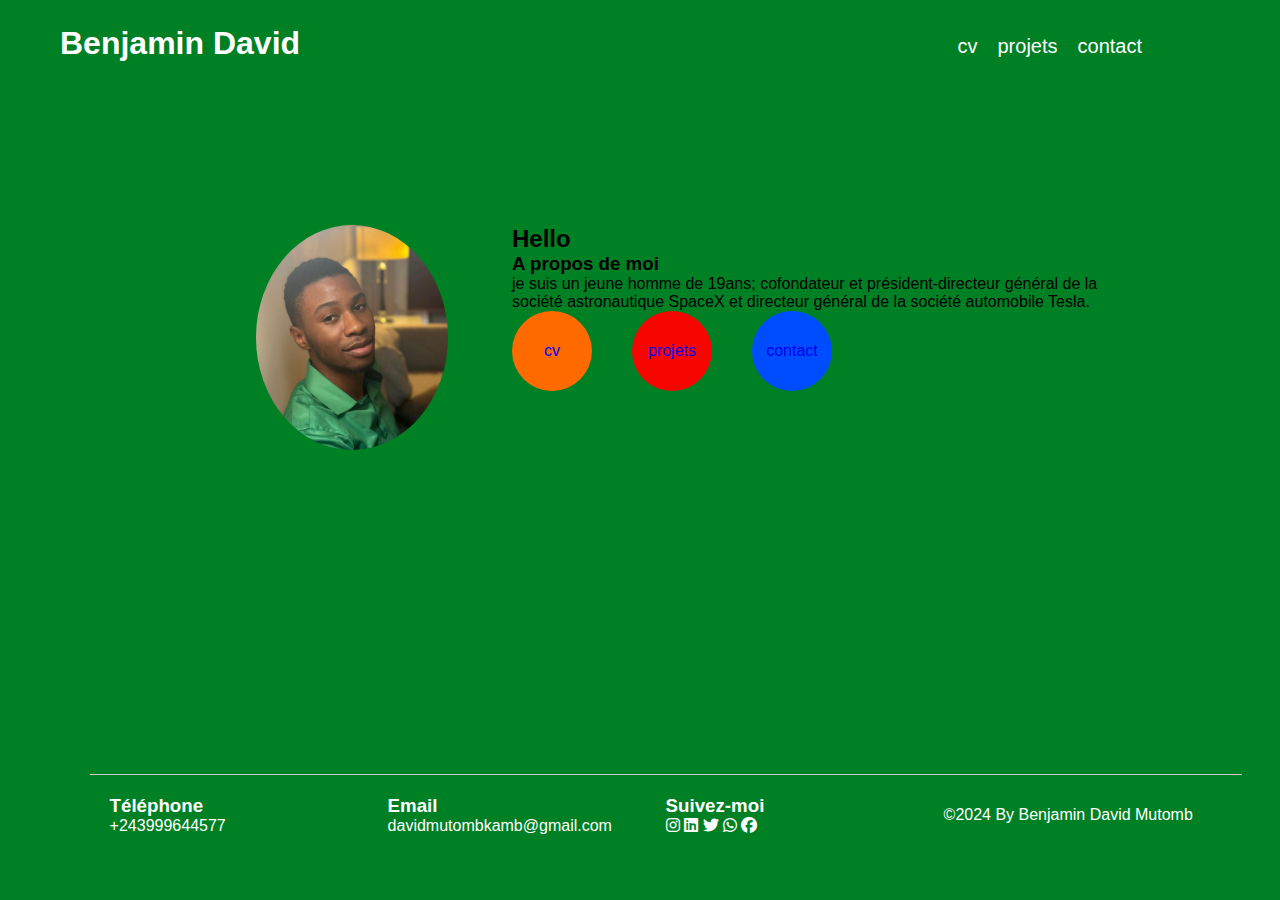
<file: index.html>
<html lang="fr">
<head>
    <meta charset="UTF-8">
    <meta name="viewport" content="width=, initial-scale=1.0">
    <link rel="preconnect" href="https://fonts.googleapis.com">
<link rel="preconnect" href="https://fonts.gstatic.com" crossorigin>
<link href="https://fonts.googleapis.com/css2?family=Montserrat:ital,wght@0,100..900;1,100..900&display=swap" rel="stylesheet">
    <link rel="stylesheet" href="https://cdnjs.cloudflare.com/ajax/libs/font-awesome/6.5.2/css/all.min.css">
    <link rel="stylesheet" href="style1.css">
    <title>portfolio</title>
</head>
<body>
    <header class="cont-nav">
        <div>
            <h1>
                <a href="index.html">Benjamin David</a>
            </h1>
        </div>   
            <div>
                <ul>
                    <li><a href="cv.html">cv</a></li>
                    <li><a href="projets.html">projets</a></li>
                    <li><a href="contact.html">contact</a></li>
                </ul>
            </div>
        
    </header>
    <main>
        <div class="images-cont"><img src="WhatsApp Image 2024-05-10 at 02.54.55.jpeg"></div>
        <div class="cont-paragraph">
            <h2>Hello</h2>
            <h3>A propos de moi</h3>
            <p>
                je suis un jeune homme de 19ans; cofondateur et président-directeur général de la société astronautique SpaceX et directeur général de la société automobile Tesla. 
            </p>
            <div class="nav-1">
                <p class="yelow">
                    <a href="cv.html">cv</a>
                </p>
                <p class="rouge">
                    <a href="projets.html">projets</a>
                </p>
                <p class="blue">
                    <a href="contact.html">contact</a>
                </p>
            </div>
        </div>
    </main>
    <footer >
        <section>
            <div>
                <h3>Téléphone</h3>
                <p>
                    <a href="tel:+24399964457">+243999644577</a>
                </p>
            </div>
        </section>
        <section>
            <div>
                <h3>Email</h3>
                <p>
                    <a href="mailto:davidmutombkamb@gmail.com">davidmutombkamb@gmail.com</a>
                </p>
            </div>
        </section>
        <section>
            <div>
                <h3>Suivez-moi</h3>
                <p>
                    <i class="fa-brands fa-instagram"></i>
                    <i class="fa-brands fa-linkedin"></i>
                    <i class="fa-brands fa-twitter"></i>
                    <i class="fa-brands fa-whatsapp" ></i>
                    <i class="fa-brands fa-facebook"></i>
                </p>
            </div>
        </section>
        <section>
            <div>
                <p>&copy;2024 By Benjamin David Mutomb</p>

            </div>
        </section>
    </footer>
</body>
</html>
</file>
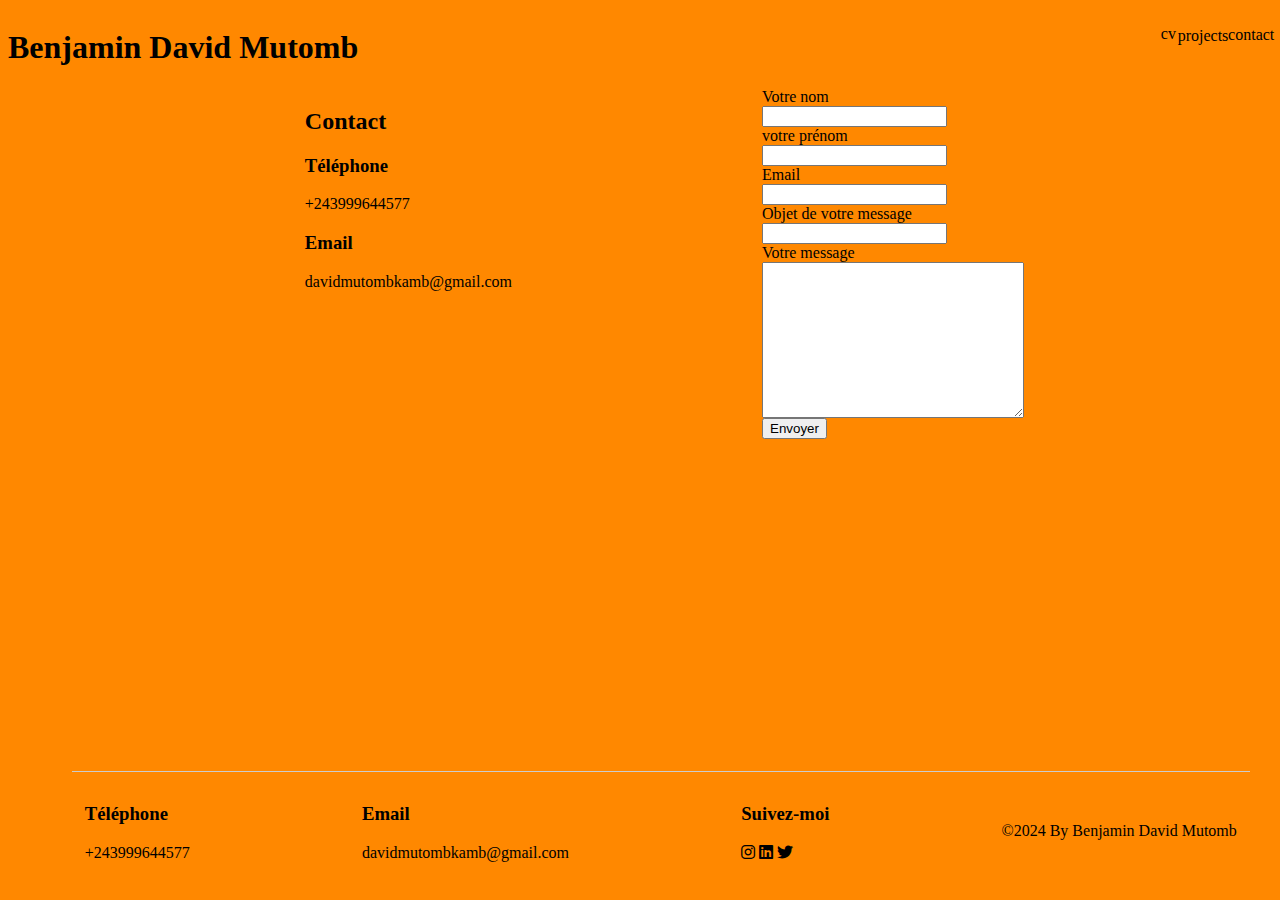
<file: contact.html>
<html lang="fr">
<head>
    <meta charset="UTF-8">
    <meta name="viewport" content="width=device-width, initial-scale=1.0">
    <link rel="preconnect" href="https://fonts.googleapis.com">
    <link rel="preconnect" href="https://fonts.gstatic.com" crossorigin>
    <link href="https://fonts.googleapis.com/css2?family=Montserrat:ital,wght@0,100..900;1,100..900&display=swap" rel="stylesheet">
        <link rel="stylesheet" href="https://cdnjs.cloudflare.com/ajax/libs/font-awesome/6.5.2/css/all.min.css">
    <link rel="stylesheet" href="style4.css">
    <title>contact</title>
</head>
<body>
    <header class="cont-nav">
        <div>
            <h1>
                <a href="index.html">Benjamin David Mutomb</a>
            </h1>
        </div>   
            <div>
                <ul>
                    <li><a href="cv.html">cv</a></li>
                    <li><a href="projets.html">projects</a></li>
                    <li><a href="contact.html">contact</a></li>
                </ul>
            </div>
    </header> 
    <main class="cnt-main">
        <div class="cont-1">
            <h2>Contact</h2>
            <section>
                <h3>Téléphone</h3>
                <p>
                    <a href="tel:+243999644577">+243999644577</a>
                </p>
            </section>
            <section>
                <h3>Email</h3>
                <p>
                    <a href="mailto:davidmutombkamb@gmail.com" target="_blank">davidmutombkamb@gmail.com</a>
                </p>
            </section>
        </div>
        <div class="cont-2">
            <form action="">
                <div>
                    <label for="nom">Votre nom</label>
                </div>
                <div>
                    <input type="Nom">
                </div>
                <div>
                    <div>
                        <label for="prénom">votre prénom</label>
                    </div>
                    <div>
                        <input type="prénom">
                    </div>
                </div>
                <div>
                    <div>
                        <label for="email">Email</label>
                    </div>
                    <div>
                        <input type="email">
                    </div>
                </div>
                <div>
                    <label for="objet">Objet de votre message</label>
                </div>
                <div>
                    <input type="objet">
                </div>
                <div>
                    <div>
                        <label for="message">Votre message</label>
                    </div>
                    <div>
                        <textarea name="message" id="" cols="30" rows="10"></textarea>
                    </div>
                </div>
                <div>
                    <input type="submit" value="Envoyer">
                </div>
            </form>
        </div>
    </main>
    <footer>
        <section>
            <div>
                <h3>Téléphone</h3>
                <p>
                    <a href="tel:+243999644577">+243999644577</a>
                </p>
            </div>
        </section>
        <section>
            <div>
                <h3>Email</h3>
                <p>
                    <a href="mailto:davidmutombkamb@gmail.com">davidmutombkamb@gmail.com</a>
                </p>
            </div>
        </section>
        <section>
            <div>
                <h3>Suivez-moi</h3>
                <p>
                    <i class="fa-brands fa-instagram"></i>
                    <i class="fa-brands fa-linkedin"></i>
                    <i class="fa-brands fa-twitter"></i>
                </p>
            </div>
        </section>
        <section>
            <div>
                <p>
                    &copy;2024 By Benjamin David Mutomb
                </p>
            </div>
        </section>
    </footer>
</body>
</html>
</file>
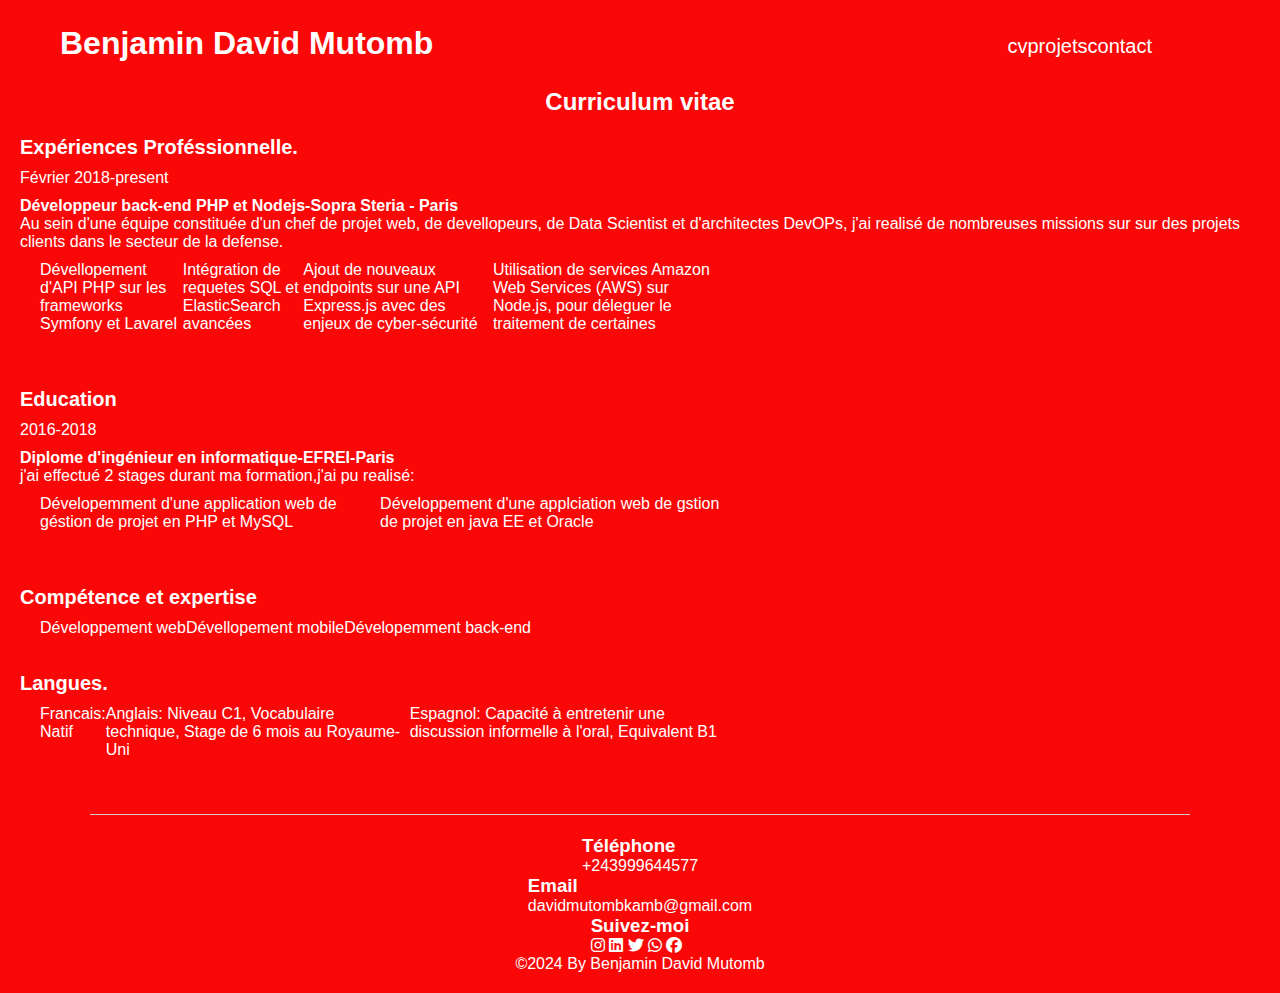
<file: cv.html>
<html lang="fr">
<head>
    <meta charset="UTF-8">
    <meta name="viewport" content="width=device-width, initial-scale=1.0">
    <link rel="stylesheet" href="style2.css">
    <link rel="preconnect" href="https://fonts.googleapis.com">
    <link rel="preconnect" href="https://fonts.gstatic.com" crossorigin>
    <link href="https://fonts.googleapis.com/css2?family=Montserrat:ital,wght@0,100..900;1,100..900&display=swap" rel="stylesheet">
        <link rel="stylesheet" href="https://cdnjs.cloudflare.com/ajax/libs/font-awesome/6.5.2/css/all.min.css">
    <title>Benjamin David-cv</title>
</head>
<body>
    <header class="cont-nav">
            <div>
                <h1>
                    <a href="index.html">Benjamin David Mutomb</a>
                </h1>
            </div>
            <div>
                <ul>
                    <li><a href="cv.html">cv</a></li>
                    <li><a href="projets.html">projets</a></li>
                    <li><a href="contact.html">contact</a></li>
                </ul>
            </div>
    </header>
    <main class="cnt-main">
        <h2>Curriculum vitae</h2>
        <section>
            <h3>Expériences Proféssionnelle.</h3>
            <article>
                <p>
                    Février 2018-present
                </p>
                <h4>Développeur back-end PHP et Nodejs-Sopra Steria - Paris</h4>
                <p>
                    Au sein d'une équipe constituée d'un chef de projet web, de devellopeurs, de Data Scientist et d'architectes DevOPs, j'ai realisé de nombreuses missions sur sur des projets clients dans le secteur de la defense.
                </p>
                <ul>
                    <li>
                        Dévellopement d'API PHP sur les frameworks Symfony et Lavarel
                    </li>
                    <li>
                        Intégration de requetes SQL et ElasticSearch avancées
                    </li>
                    <li>
                        Ajout de nouveaux endpoints sur une API Express.js avec des enjeux de cyber-sécurité
                    </li>
                    <li>
                        Utilisation de services Amazon Web Services (AWS) sur Node.js, pour déleguer le traitement de certaines 
                    </li>
                </ul>
            </article>
        </section>
        <section>
            <h3>Education</h3>
            <article>
                <p>2016-2018</p>
                <h4>
                    Diplome d'ingénieur en informatique-EFREI-Paris
                </h4>
                <p>
                    j'ai effectué 2 stages durant ma formation,j'ai pu realisé:
                </p>
                <ul>
                    <li>Dévelopemment d'une application web de géstion de projet en PHP et MySQL</li>
                    <li>Développement d'une applciation web de gstion de projet en java EE et Oracle</li>
                </ul>
            </article>
        </section>
        <section>
            <h3>Compétence et expertise</h3>
            <ul>
                <li>Développement web</li>
                <li>Dévellopement mobile</li>
                <li>Dévelopemment back-end</li>
            </ul>
        </section>
        <section>
            <h3>Langues.</h3>
            <ul>
                <li>Francais: Natif</li>
                <li>Anglais: Niveau C1, Vocabulaire technique, Stage de 6 mois au Royaume-Uni </li>
                <li>Espagnol: Capacité à entretenir une discussion informelle à l'oral, Equivalent B1</li>
            </ul>
        </section>
               
    </main>
    <footer >
        <section>
            <div>
                <h3>Téléphone</h3>
                <p>
                    <a href="tel:+24399964457">+243999644577</a>
                </p>
            </div>
        </section>
        <section>
            <div>
                <h3>Email</h3>
                <p>
                    <a href="mailto:davidmutombkamb@gmail.com">davidmutombkamb@gmail.com</a>
                </p>
            </div>
        </section>
        <section>
            <div>
                <h3>Suivez-moi</h3>
                <p>
                    <i class="fa-brands fa-instagram"></i>
                    <i class="fa-brands fa-linkedin"></i>
                    <i class="fa-brands fa-twitter"></i>
                    <i class="fa-brands fa-whatsapp" ></i>
                    <i class="fa-brands fa-facebook"></i>
                </p>
            </div>
        </section>
        <section>
            <div>
                <p>&copy;2024 By Benjamin David Mutomb</p>

            </div>
        </section>
    </footer>
</body>
</html>
</file>
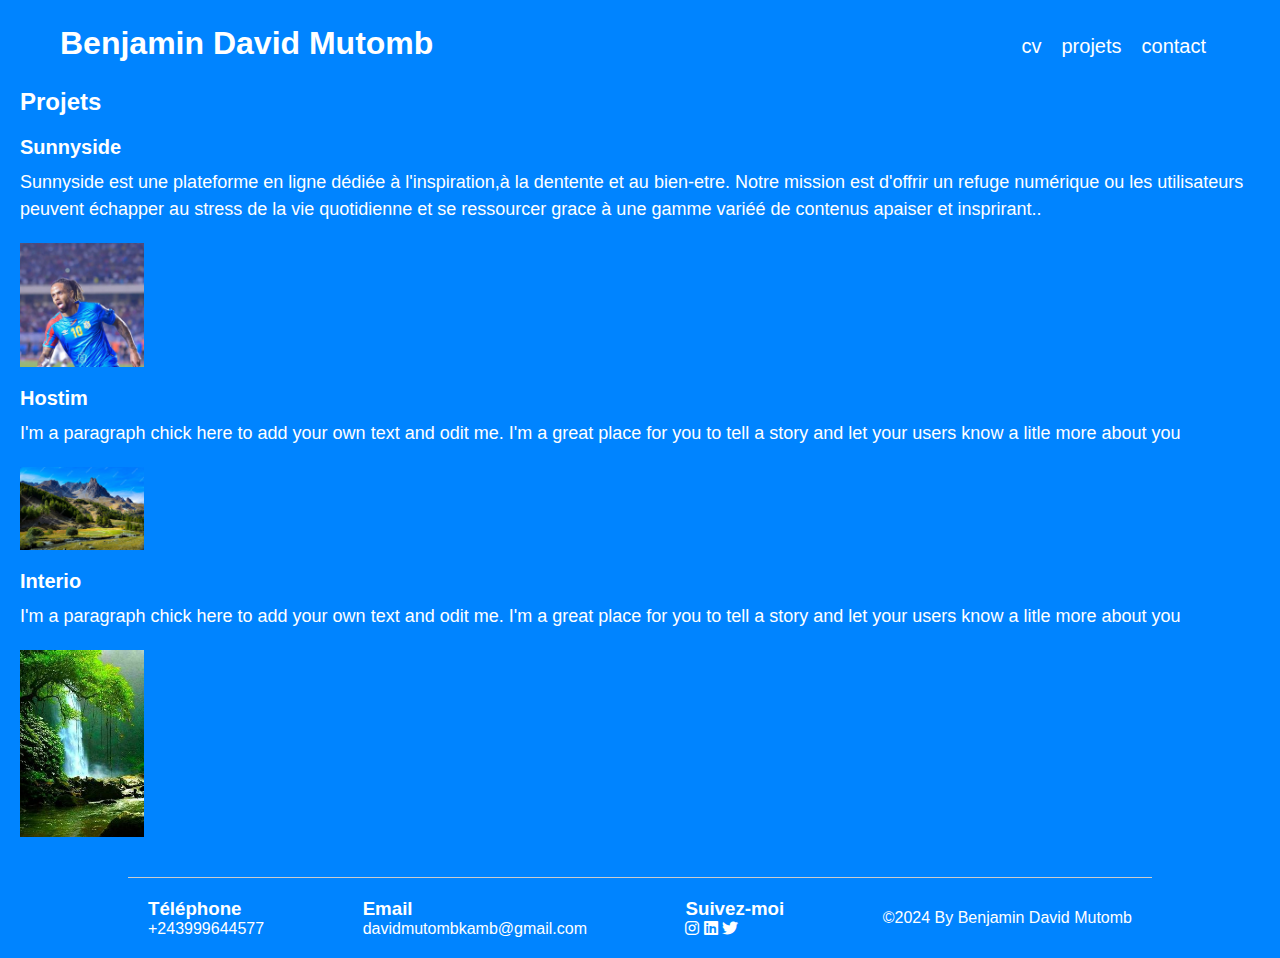
<file: projets.html>
<html lang="fr">
<head>
    <meta charset="UTF-8">
    <meta name="viewport" content="width=device-width, initial-scale=1.0">
    <link rel="preconnect" href="https://fonts.googleapis.com">
    <link rel="preconnect" href="https://fonts.gstatic.com" crossorigin>
    <link href="https://fonts.googleapis.com/css2?family=Montserrat:ital,wght@0,100..900;1,100..900&display=swap" rel="stylesheet">
        <link rel="stylesheet" href="https://cdnjs.cloudflare.com/ajax/libs/font-awesome/6.5.2/css/all.min.css">
    <link rel="stylesheet" href="style3.css">
    <title>projets</title>
</head>
<body>
    <header class="cont-nav">
            <div>
                <h1>
                <a href="index.html">Benjamin David Mutomb</a>
            </h1>
            </div>
            <div>
                <ul>
                    <li><a href="cv.html">cv</a></li>
                    <li><a href="projets.html">projets</a></li>
                    <li><a href="contact.html">contact</a></li>
                </ul>
            </div>
    </header>
    <main class="cont-main">
        <h2>Projets</h2>
        <section>
            <article>
                <h4>Sunnyside</h4>
                <p>
                    Sunnyside est une plateforme en ligne dédiée à l'inspiration,à la dentente et au bien-etre. Notre mission est d'offrir un refuge numérique ou les utilisateurs peuvent échapper au stress de la vie quotidienne et se ressourcer grace à une gamme variéé de contenus apaiser et insprirant..
                </p>
                <img src="Theo Bongonda .jpg.jpg" alt="">
                <h4>Hostim</h4>
                <p>I'm a paragraph chick here to add your own text and odit me. I'm a great place for you to tell a story and let your users know a litle more about you
                </p>
                <img src="belle-vue-montagnes-rocheuses-arbres_181624-8730.jpg" alt="">
                <h4>Interio</h4>
                <p>
                    I'm a paragraph chick here to add your own text and odit me. I'm a great place for you to tell a story and let your users know a litle more about you
                </p>
                <img src="LE CALME EST BON.jpg" alt="">

            </article>
        </section>
    </main>
    <footer>
        <div>
            <h3>Téléphone</h3>
            <p>
                <a href="tel:+243999644577" target="_blank">+243999644577</a>
            </p>
        </div>
        <div>
            <h3>Email</h3>
            <p>
                <a href="mailto:davidmutombkamb@gmail.com">davidmutombkamb@gmail.com</a>
            </p>
        </div>
        <div>
            <h3>Suivez-moi</h3>
            <p>
                <i class="fa-brands fa-instagram"></i>
                    <i class="fa-brands fa-linkedin"></i>
                    <i class="fa-brands fa-twitter"></i>
            </p>
        </div>
        <div>
            <p>
                &copy;2024 By Benjamin David Mutomb
            </p>
        </div>
    </footer>
</body>
</html>
</file>
<file: style1.css>
/* renitialisation*/
*{
    margin:0;
    padding: 0;
    box-sizing: border-box;
     font-family: "Titillium web" , sans-serif ; 
    list-style: none;
    text-decoration: none;
}
body
{
  background-color: rgb(0, 128, 36);
}
img{
  border-radius: 250%;
  width:15% ;
  height: 25%;
  position: absolute;
  top: 25%;
  right: 65%;
}


.cont-paragraph {
  position: absolute;
  width: 50%;
  right: 10%;
  top: 25%;
}

h1 a
{
  padding-left: 60px;
  color: white;
  
  
}

/* header et cont-nav*/
.cont-nav
{
    display: flex;
    justify-content: space-between;
    margin-right: 10%;
    padding-top: 25px;   
}

ul li a
{
  padding:10px ;
  display: flex;
  font-size: 20px;
  color: white; 
}
ul{
  width: 55%;
  display: flex;  
}

  .nav-1 p{
    height: 80px;
    width: 80px;
    border-radius: 100%;
    text-align: center;
    line-height: 80px;
  }
  
  .nav-1{
    display: flex;
    justify-content: space-between;
    width: 50%;
  }
  .yelow {
    background-color: rgb(255, 106, 0);
  }
  .rouge{
    background-color: rgba(255, 0, 0, 0.963);
  }
  .blue{
    background-color: rgb(0, 76, 255);
  }
  a:hover{
    background-color: rgba(255, 235, 205, 0.511);
  }
  





/* parti footer */

footer {
    display: flex; /* Utilise Flexbox pour aligner les éléments en parallèle */
    justify-content: space-between; /* Pour répartir l'espace entre les éléments */
    align-items: center; /* Pour aligner verticalement les éléments au centre */
    padding: 20px; /* Ajoute un peu d'espace intérieur pour que le contenu ne soit pas collé aux bords */
    margin-left: 7%;
    margin-right: 7%;
    border-top: 1px solid #ccc; /* Ajoute une bordure supérieure au footer */
    padding-top: 20px; /* Ajoute un peu d'espace entre la bordure et le contenu du footer */
    color: white;
  }
  
  footer section {
    flex: 1; /* Pour que chaque section occupe une part égale de l'espace disponible */
  }
  
  footer h3 p {
    margin-bottom: 10px; /* Ajoute un peu d'espace en bas des titres */
    
  }
  
  footer p a {
    margin: 0; /* Supprime les marges par défaut des paragraphes */
    color: white;
  }

  /* Ajoute des styles spécifiques pour les écrans de taille moyenne et plus grands */

@media only screen and (min-width: 768px) {
  .cnt-main {
    flex-direction: row; /* Disposition en ligne pour les sections */
  }
  .cnt-main > div {
    flex: 1; /* Pour que chaque section occupe une part égale de l'espace disponible */
    margin-right: 20px; /* Ajouter un peu d'espace entre les sections */
  }
}

/* Ajoute des styles spécifiques pour les écrans plus petits */

@media only screen and (max-width: 767px) {
  .cnt-main {
    flex-direction: column; /* Disposition en colonne pour les sections */
  }
  .cnt-main > div {
    margin-right: 0; /* Supprimer la marge à droite pour empêcher les sections de se déborder */
    margin-bottom: 20px; /* Ajouter un peu d'espace entre les sections */
  }
}

/* Ajoute des styles spécifiques pour les champs de formulaire */

.cnt-main input[type="text"],
.cnt-main input[type="email"],
.cnt-main textarea {
  width: 100%; /* Utiliser toute la largeur disponible */
}

/* Ajoute des styles spécifiques pour le bouton d'envoi */

.cnt-main input[type="submit"] {
  width: auto; /* Rétablir la largeur automatique par défaut */
}

/* Style spécifique pour le bouton d'envoi */

.cnt-main input[type="submit"] {
  background-color: #4CAF50; /* Couleur de fond */
  color: white; /* Couleur du texte */
  border: none; /* Supprimer la bordure */
  padding: 10px 20px; /* Ajouter un peu de rembourrage */
  border-radius: 5px; /* Ajouter des coins arrondis */
  cursor: pointer; /* Définir le curseur sur pointer pour indiquer que c'est interactif */
  transition: background-color 0.3s; /* Ajouter une transition fluide pour le changement de couleur de fond */
}

/* Style spécifique au survol du bouton d'envoi */
.cnt-main input[type="submit"]:hover {
  background-color: #45a049; /* Changement de couleur de fond au survol */
}
footer {
  position: absolute;
  bottom: 5%;
  justify-content: space-between;
  width: 90%;
}
</file>
<file: style4.css>
a {
    
    text-decoration: none;
}
*{
    color: black;
    list-style: none;
}
header{
    display: flex;
    justify-content: space-between;

}


ul li a
{
  padding:5% ;
  display: flex;
  font-size: 1em; 
  justify-content: space-between;
  
}
body{
  background-color: rgb(255, 136, 0);
}
ul{
  width: 55%;
  display: flex;
  list-style: none;
  justify-content: space-between;
  }
.cont-1{position: absolute;
  right: 60%;
}
.cont-2{
  position: absolute;
  right: 20%;
}


footer{
  position: absolute;
  width: 90%;
  bottom: 1%;
  display: flex; /* Utilise Flexbox pour aligner les éléments en parallèle */
    justify-content: space-between; /* Pour répartir l'espace entre les éléments */
    align-items: center; /* Pour aligner verticalement les éléments au centre */
    padding: 1%; /* Ajoute un peu d'espace intérieur pour que le contenu ne soit pas collé aux bords */
    margin-left: 5%;
    margin-right: 5%;
    border-top: 1px solid #ccc; /* Ajoute une bordure supérieure au footer */
    
}
</file>
<file: style2.css>
/* renitialisation*/
*{
    margin:0;
    padding: 0;
    box-sizing: border-box;
     font-family: "Titillium web" , sans-serif ; 
    list-style: none;
    text-decoration: none;
}
body
{
  background-color: rgb(250, 7, 7);
}

h1 a
{
  padding-left: 60px;
  color: white; 
  
}

/* header et cont-nav*/
.cont-nav
{
    display: flex;
    justify-content: space-between;
    margin-right: 10%;
    padding-top: 25px; 
    cursor: pointer;  
}

ul li a
{
  padding:10px ;
  display: flex;
  font-size: 20px;
  color: white; 
}
ul{
  width: 55%;
  display: flex;  
}


/*styliser la partie main*/

.cnt-main {
  display: flex;
  flex-direction: column; /* Organiser les éléments en colonne */
  align-items: center; /* Centrer les éléments horizontalement */
  padding: 20px; /* Ajouter un peu d'espace intérieur */
  color: white;
}

.cnt-main h2 {
  font-size: 28px; /* Taille de police pour le titre principal */
  margin-bottom: 20px; /* Ajouter un peu d'espace en bas du titre */
}

.cnt-main section {
  width: 100%; /* Prendre toute la largeur disponible */
  margin-bottom: 30px; /* Ajouter un peu d'espace en bas de chaque section */
}

.cnt-main h3 {
  font-size: 24px; /* Taille de police pour les sous-titres */
  margin-bottom: 10px; /* Ajouter un peu d'espace en bas des sous-titres */
}

.cnt-main article {
  margin-bottom: 20px; /* Ajouter un peu d'espace en bas de chaque article */
}

.cnt-main p {
  margin-bottom: 10px; /* Ajouter un peu d'espace en bas des paragraphes */
}

.cnt-main ul {
  list-style-type: disc; /* Style de puce pour les listes */
  margin-left: 20px; /* Ajouter un peu d'espace à gauche des listes */
}

.cnt-main li {
  margin-bottom: 5px; /* Ajouter un peu d'espace entre chaque élément de liste */
}




/*styliser la partie de footer*/


footer {
    display: flex; /* Utilise Flexbox pour aligner les éléments en parallèle */
    justify-content: space-between; /* Pour répartir l'espace entre les éléments */
    align-items: center; /* Pour aligner verticalement les éléments au centre */
    padding: 20px; /* Ajoute un peu d'espace intérieur pour que le contenu ne soit pas collé aux bords */
    margin-left: 7%;
    margin-right: 7%;
    border-top: 1px solid #ccc; /* Ajoute une bordure supérieure au footer */
    padding-top: 20px; /* Ajoute un peu d'espace entre la bordure et le contenu du footer */
    color: white;
  }
  
  footer section {
    flex: 1; /* Pour que chaque section occupe une part égale de l'espace disponible */
  }
  
  footer h3 p {
    margin-bottom: 10px; /* Ajoute un peu d'espace en bas des titres */
    
  }
  
  footer p a {
    margin: 0; /* Supprime les marges par défaut des paragraphes */
    color: white;
  }
  


/* Ajustements pour les petits et moyens écrans */
@media only screen and (max-width: 768px) {
  .cont-nav ul {
    width: 100%;
    flex-direction: column;
    align-items: center;
  }
  }
  
  .cont-nav ul li a {
    padding: 10px 0;
    border-bottom: none;
  }

  /* Ajustements pour la partie main */
  .cnt-main h2 {
    font-size: 24px;
  }
  
  .cnt-main h3 {
    font-size: 20px;
  }

  .cnt-main p {
    font-size: 16px;
  }

  /* Ajustements pour le footer */
  footer {
    flex-direction: column;
    align-items: center;
  }

a:hover {background-color: rgba(255, 235, 205, 0.511);
}
</file>
<file: style3.css>
*{
    margin:0;
    padding: 0;
    box-sizing: border-box;
     font-family: "Titillium web" , sans-serif ; 
    list-style: none;
    text-decoration: none;
}


h1 a
{
  padding-left: 60px;
  color: white;
  
  
}

/* header et cont-nav*/
.cont-nav
{
    display: flex;
    justify-content: space-between;
    margin-right: 10%;
    padding-top: 25px;   
}

ul li a
{
  padding:10px ;
  display: flex;
  font-size: 20px;
  color: white;
  
}
ul{
  width: 55%;
  display: flex;  
}

/* Styliser la partie main */

.cont-main {
    margin: 20px; /* Ajoute une marge autour du contenu principal */
  }
  
  .cont-main h2 {
    font-size: 24px; /* Taille de police pour les titres h2 */
    color: white; /* Couleur du texte */
    margin-bottom: 20px; /* Ajoute un espace en bas du titre */
  }
  
  .cont-main article {
    margin-bottom: 40px; /* Ajoute un espace entre chaque article */
  }
  
  .cont-main h4 {
    font-size: 20px; /* Taille de police pour les sous-titres h4 */
    color: white; /* Couleur du texte */
    margin-bottom: 10px; /* Ajoute un espace en bas du sous-titre */
  }
  
  .cont-main p {
    font-size: 18px; /* Taille de police pour les paragraphes */
    color: white; /* Couleur du texte */
    line-height: 1.5; /* Espacement des lignes */
    margin-bottom: 20px; /* Ajoute un espace en bas du paragraphe */
  }
  
  .cont-main img {
    max-width: 30%; /* Assure que les images ne dépassent pas la largeur de leur conteneur */
    height: auto; /* Évite la déformation de l'image */
    display: block; /* Pour aligner correctement les images */
    margin-bottom: 20px; /* Ajoute un espace en bas de l'image */
  }
  

/*footer*/

footer {
    display: flex; /* Utilise Flexbox pour aligner les éléments en parallèle */
    justify-content: space-between; /* Pour répartir l'espace entre les éléments */
    align-items: center; /* Pour aligner verticalement les éléments au centre */
    padding: 20px; /* Ajoute un peu d'espace intérieur pour que le contenu ne soit pas collé aux bords */
    margin-left: 7%;
    margin-right: 7%;
    border-top: 1px solid #ccc; /* Ajoute une bordure supérieure au footer */
    padding-top: 20px; /* Ajoute un peu d'espace entre la bordure et le contenu du footer */
    color: white;
  }
  
  footer section {
    flex: 1; /* Pour que chaque section occupe une part égale de l'espace disponible */
  }
  
  footer h3 p {
    margin-bottom: 10px; /* Ajoute un peu d'espace en bas des titres */
    
  }
  
  footer p a {
    margin: 0; /* Supprime les marges par défaut des paragraphes */
    color: white;
    
  }
  
  
  /* Ajoute des styles spécifiques pour les écrans de taille moyenne et plus grands */
  
  @media only screen and (min-width: 768px) {
    .cont-nav 
    {
      margin-right: 5%;
    }
    main {
      margin-right: 10%;
      margin-left: 20%;
    }
    .cont-paragraph {
      margin: 20px;
      padding-right: 100px;
    }
    footer {
      margin-left: 10%;
      margin-right: 10%;
    }
  }
  
  /* Ajoute des styles spécifiques pour les écrans plus petits */
  
  @media only screen and (max-width: 767px) {
    .cont-nav {
      flex-direction: column;
      align-items: center;
    }
    .cont-nav ul {
      width: 100%;
      justify-content: center;
    }
    .cont-paragraph {
      margin: 10px;
      padding-right: 20px;
    }
    footer {
      flex-direction: column;
      text-align: center;
    }}
  
  
  /* Ajoute des styles spécifiques pour les écrans très petits, comme les smartphones */
  
  @media only screen and (max-width: 480px){
   
    .cont-paragraph {
      font-size: 16px;
    }}
  a:hover{ background-color :rgba(255, 235, 205, 0.511);
}

img{
  
  width: 10%;
  height: 10%;
}
body{
background-color: rgb(0, 132, 255);
}
</file>
